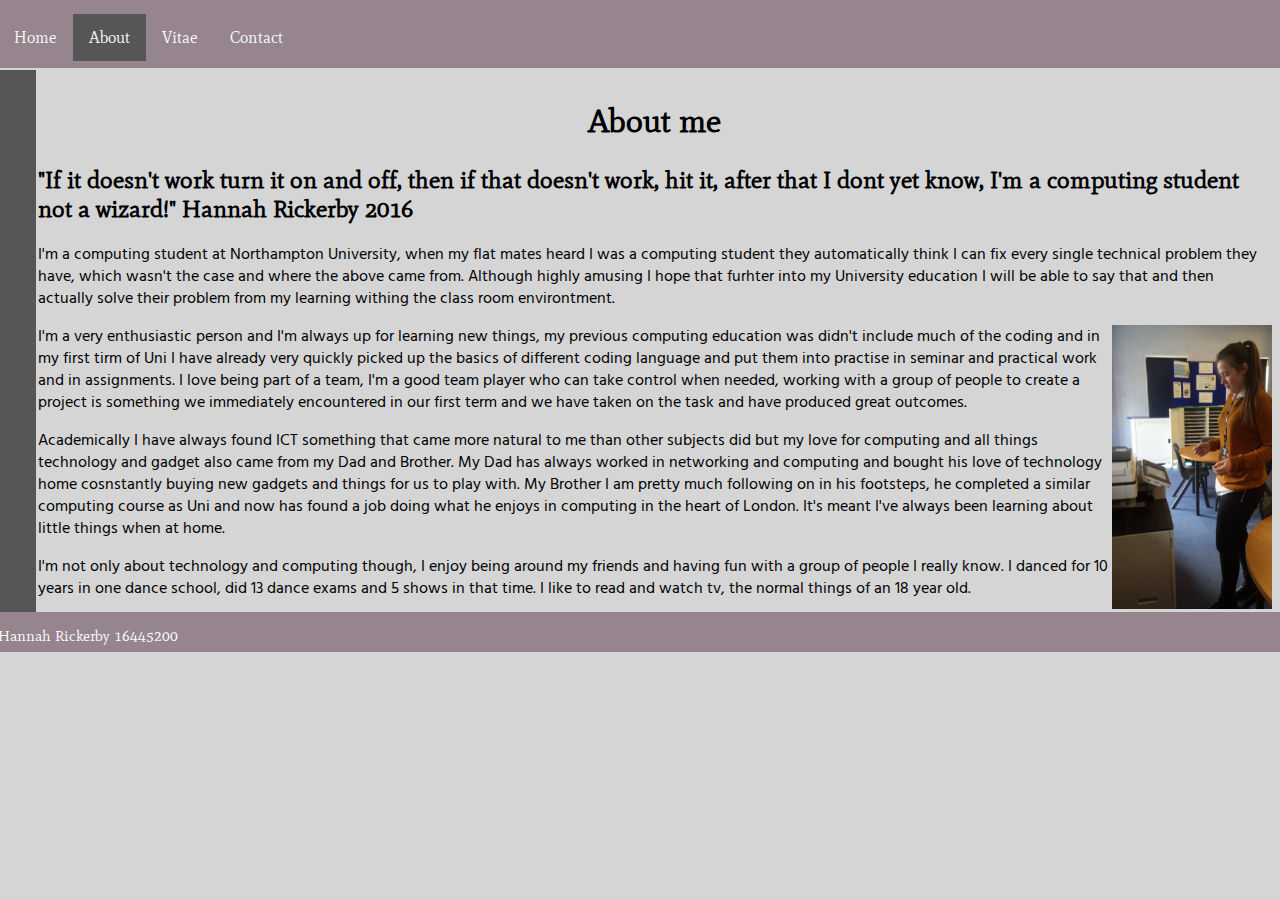
<file: bio.html>
<!DOCTYPE html>
<html>
  <head>
    <meta charset="utf-8">
    <title>Bio</title>
    <link href="https://fonts.googleapis.com/css?family=Hind+Madurai|Mate" rel="stylesheet">
  <link rel="stylesheet" href="css/style.css">
  </head>
  <body>
    <div>
    <header class= "header">
      <nav>
      <ul class= "UL">
        <li><a href="index.html">Home</a></li>
        <li class= "active"><a href="bio.html">About</a></li>
        <li><a href="cv.html">Vitae</a></li>
        <li><a href="contact.html">Contact</a></li>
      </ul>
      </nav>
    </header>
    </div>

    <main class= "main">

      <div>
        <article class="left-column2">
        </article>
    </div>

     <div>
      <h1>About me</h1>

        <h2>"If it doesn't work turn it on and off, then if that doesn't work, hit it, after that I dont yet know,
          I'm a computing student not a wizard!" Hannah Rickerby 2016</h2>

        <p>I'm a computing student at Northampton University, when my flat mates heard I was a computing student they
           automatically think I can fix every single technical problem they have, which wasn't the case and where the
           above came from. Although highly amusing I hope that furhter into my University education I will be able to
           say that and then actually solve their problem from my learning withing the class room environtment.</p>

           <img class="biophoto" src="images/fixingprinter.jpg" alt="My face" width="160"/>

        <p>I'm a very enthusiastic person and I'm always up for learning new things, my previous computing education was
           didn't include much of the coding and in my first tirm of Uni I have already very quickly picked up the basics
           of different coding language and put them into practise in seminar and practical work and in assignments.
           I love being part of a team, I'm a good team player who can take control when needed, working with a group of
           people to create a project is something we immediately encountered in our first term and we have taken on the
           task and have produced great outcomes.</p>

        <p>Academically I have always found ICT something that came more natural to me than other subjects did but my love
          for computing and all things technology and gadget also came from my Dad and Brother. My Dad has always worked in
          networking and computing and bought his love of technology home cosnstantly buying new gadgets and things for us
          to play with. My Brother I am pretty much following on in his footsteps, he completed a similar computing course
          as Uni and now has found a job doing what he enjoys in computing in the heart of London. It's meant I've always
          been learning about little things when at home.</p>

       <p>I'm not only about technology and computing though, I enjoy being around my friends and having fun with a group of
         people I really know. I danced for 10 years in one dance school, did 13 dance exams and 5 shows in that time. I like
         to read and watch tv, the normal things of an 18 year old.</p>
</div>

    </main>

    <footer class="footer">
      <p class = "footerwriting">Hannah Rickerby
      16445200</p>
    </footer>

  </body>
</html>
</file>
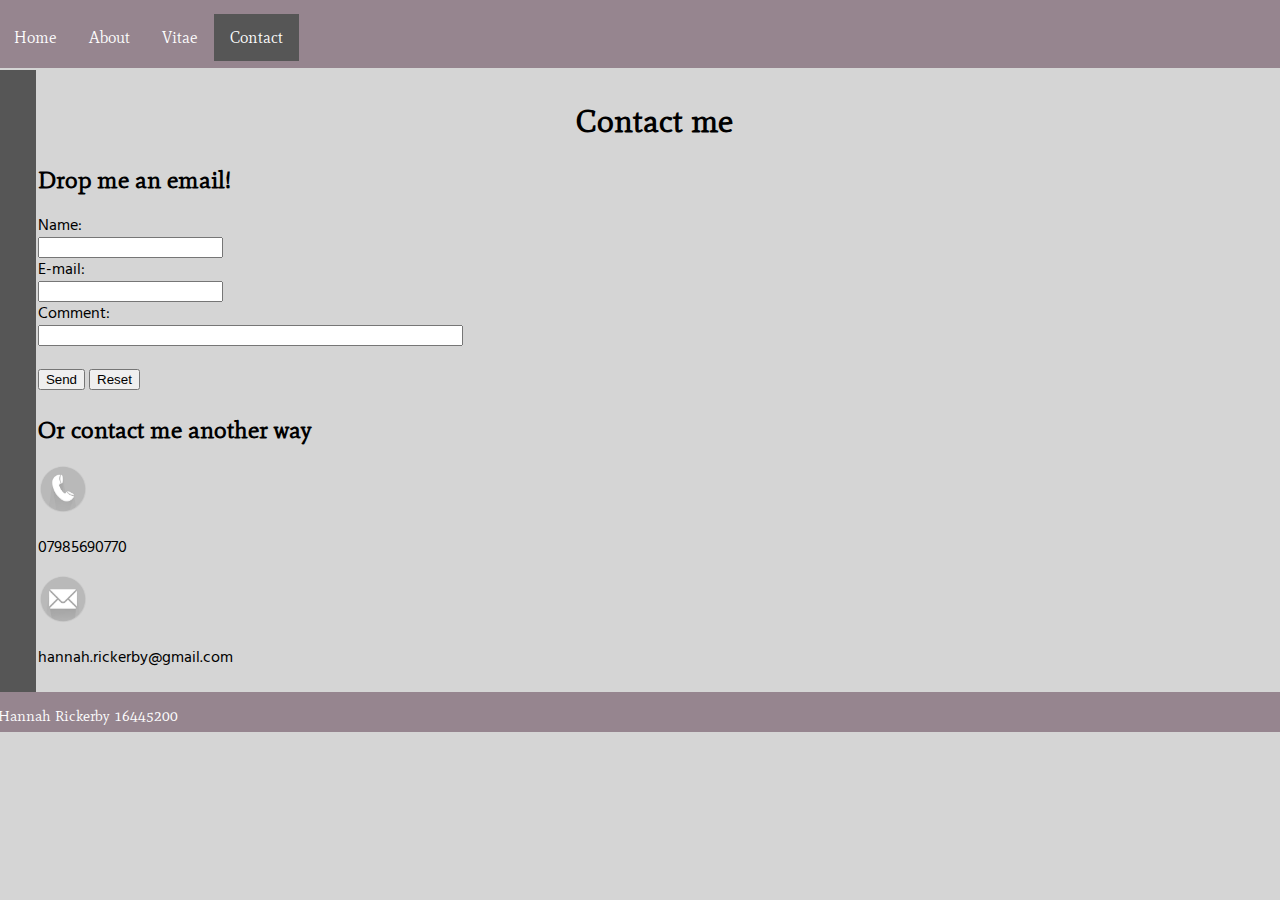
<file: contact.html>
<!DOCTYPE html>
<html>
  <head>
    <meta charset="utf-8">
    <title>Contact</title>
    <link href="https://fonts.googleapis.com/css?family=Hind+Madurai|Mate" rel="stylesheet">
  <link rel="stylesheet" href="css/style.css">
  </head>
  <body>
    <div>
    <header class= "header">
      <nav>
      <ul class= "UL">
        <li><a href="index.html">Home</a></li>
        <li><a href="bio.html">About</a></li>
        <li><a href="cv.html">Vitae</a></li>
        <li class= "active"><a href="contact.html">Contact</a></li>
      </ul>
      </nav>
    </header>
    </div>

    <main class= "main">

    <div>
      <article class="left-column1">
      </article>
  </div>

      <h1>Contact me</h1>

    <div class= "contactmeinfo">
      <h2>Drop me an email!</h2>

        <form action="mailto:hannah.rickerby@gmail.com" method="post" enctype="text/plain">
            Name:<br>
            <input type="text" name="name"><br>
            E-mail:<br>
            <input type="text" name="mail"><br>
            Comment:<br>
            <input type="text" name="comment" size="50"><br><br>
            <input type="submit" value="Send">
            <input type="reset" value="Reset">
        </form>
    </div>
           <!--Email form
            W3Schools (2016) Website Html Forms W3Schools.com [online] Available from: http://www.w3schools.com/html/tryit.asp?filename=tryhtml_form_mail [Accessed 26/11/16]-->

  <div class= "contactmeinfo">
    <h2>Or contact me another way</h2>
      <img class="contactphoto" src="images/phone.png" alt="phone" height="50px" width="50px"/> <p>07985690770</p>
      <!--Phone image
    Pixabay (2016) Images pixabay [online] https://pixabay.com/en/phone-call-call-now-telephone-1439841/[Accessed 26/11/16] -->

      <img class="contactphoto" src="images/mail.png" alt="mail" height="50px" width="50px" /> <p>hannah.rickerby@gmail.com</p>
     <!--Email image
      Pixabay (2016) Images pixabay [online] https://pixabay.com/en/mail-message-email-send-message-1454733/ [Accessed 26/11/16]-->

  </div>

  </main>

    <footer class="footer">
      <p class = "footerwriting">Hannah Rickerby
      16445200</p>
    </footer>


  </body>
</html>
</file>
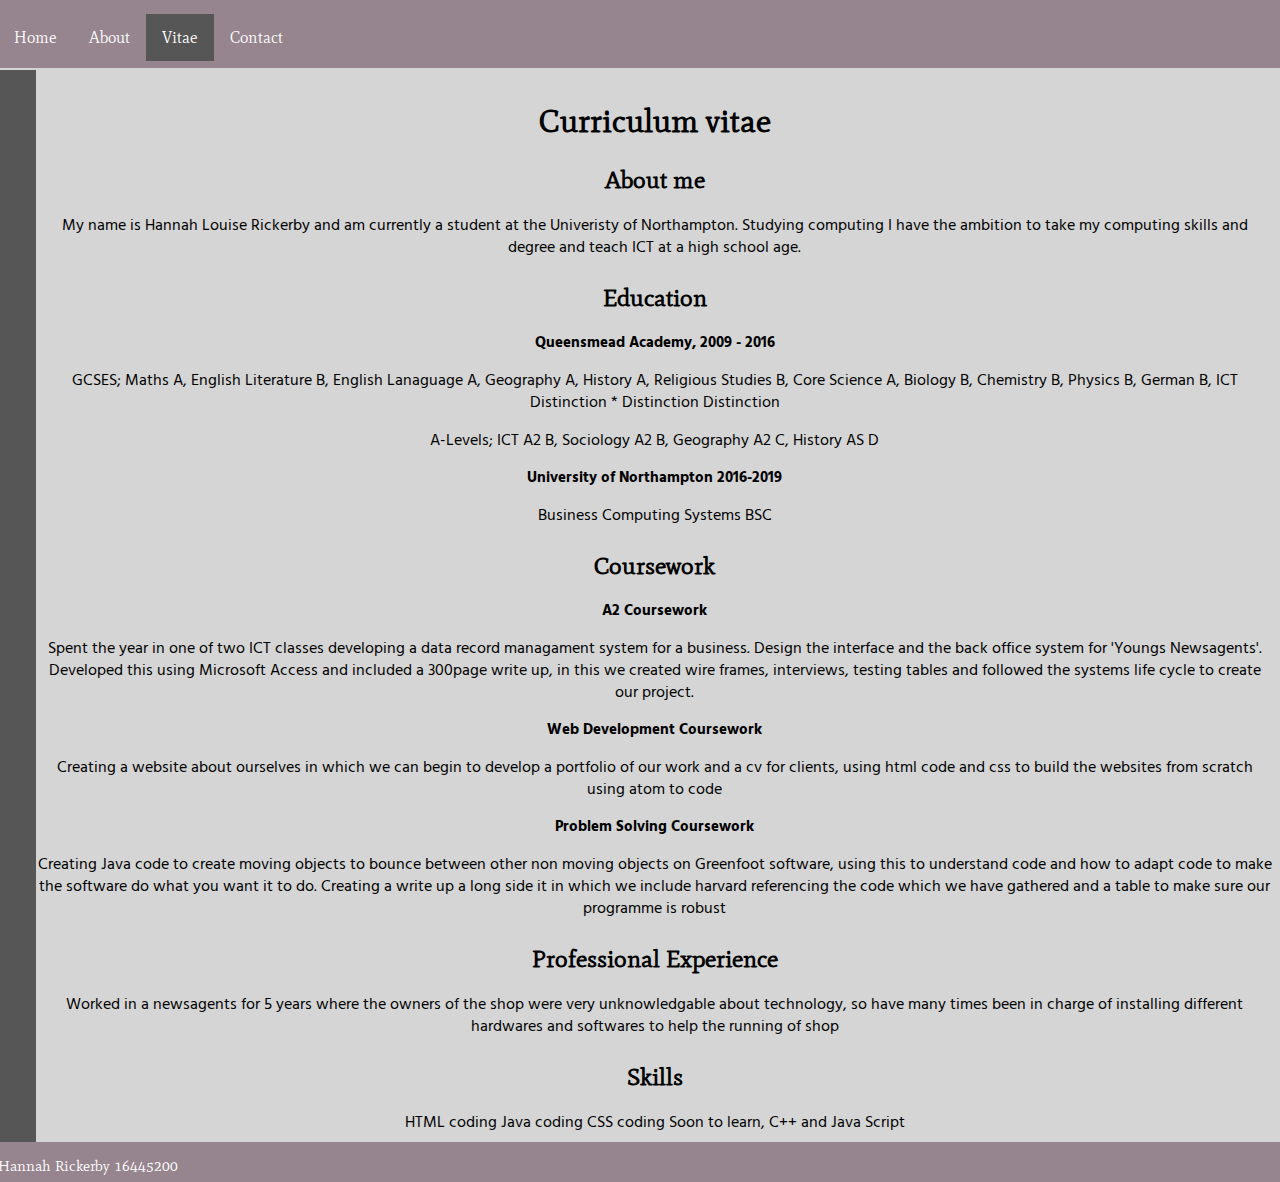
<file: cv.html>
<!DOCTYPE html>
<html>
  <head>
    <meta charset="utf-8">
    <title>CV</title>
    <link href="https://fonts.googleapis.com/css?family=Hind+Madurai|Mate" rel="stylesheet">
  <link rel="stylesheet" href="css/style.css">
  </head>
  <body>
    <div>
    <header class= "header">
      <nav>
      <ul class= "UL">
        <li><a href="index.html">Home</a></li>
        <li><a href="bio.html">About</a></li>
        <li class= "active"><a href="cv.html">Vitae</a></li>
        <li><a href="contact.html">Contact</a></li>
      </ul>
      </nav>
    </header>
    </div>

    <main class= "main">

    <div>
      <article class="left-column">
      </article>
    </div>
      <!-- a href links to information on the same page
    Duckett, J, (2011) HTML & CSS Design and build websites,United states of America and Canada, John Wiley and Sons, inc. -->
    <div class= "cvwriting">
      <h1>Curriculum vitae</h1>
      <h2>About me</h2>
          <p>
            My name is Hannah Louise Rickerby and am currently a student at the Univeristy of Northampton.
            Studying computing I have the ambition to take my computing skills and degree and teach ICT at a
            high school age.
          </p>
      <h2>Education</h2>
          <h3>Queensmead Academy, 2009 - 2016</h3>
          <p>
          GCSES; Maths A, English Literature B, English Lanaguage A, Geography A, History A, Religious Studies B,
          Core Science A, Biology B, Chemistry B, Physics B, German B, ICT Distinction * Distinction Distinction
          </p>
          <p>
          A-Levels; ICT A2 B, Sociology A2 B, Geography A2 C, History AS D
          </p>


          <h3>University of Northampton 2016-2019</h3>
          <p>Business Computing Systems BSC</p>



      <h2>Coursework</h2>
       <h3>A2 Coursework</h3>
        <p>Spent the year in one of two ICT classes developing a data record managament system
          for a business. Design the interface and the back office system for 'Youngs Newsagents'. Developed this
          using Microsoft Access and included a 300page write up, in this we created wire frames, interviews,
          testing tables and followed the systems life cycle to create our project.</p>

      <h3>Web Development Coursework</h3>
       <p>Creating a website about ourselves in which we can begin to develop a portfolio of our work and a cv for
          clients, using html code and css to build the websites from scratch using atom to code</p>

      <h3>Problem Solving Coursework</h3>
       <p>Creating Java code to create moving objects to bounce between other non moving objects on Greenfoot software,
          using this to understand code and how to adapt code to make the software do what you want it to do. Creating
          a write up a long side it in which we include harvard referencing the code which we have gathered and a
          table to make sure our programme is robust</p>


      <h2>Professional Experience</h2>
       <p>Worked in a newsagents for 5 years where the owners of the shop were very unknowledgable about technology,
         so have many times been in charge of installing different hardwares and softwares to help the running of
         shop</p>

      <h2>Skills</h2>
       <p>HTML coding
          Java coding
          CSS coding

          Soon to learn, C++ and Java Script</p>
          <!-- a href links to information on the same page
          Duckett, J, (2011) HTML & CSS Design and build websites,United states of America and Canada, John Wiley and Sons, inc. -->
    </div>

    </main>

    <footer class="footer">
      <p class = "footerwriting">Hannah Rickerby
      16445200</p>
    </footer>


  </body>
</html>
</file>
<file: css/style.css>
/* stylesheet */

h1
{
margin-top: 40px;
text-align: center;
font-family: 'Mate', serif;
}

h2
{
margin-top: 25px;
font-family: 'Mate', serif;
}

h3
{
  font-family: 'Hind Madurai', sans-serif;
  font-size: 15px;
}

body
{
  display: flex;
  flex-direction: column;
  background-color: #d5d5d5; /*Canva (2016) Website Color Schemes. Cannva Learn[Online] Available form: https://designschool.canva.com/blog/website-color-schemes/ [Accessed 24/11/2016]*/
  height: 100%;
  width: 100;
  font-family: 'Hind Madurai', sans-serif;

}

.header
{
  margin: -10px;
  height: 70px;
  background-color: #96858f;  /*Canva (2016) Website Color Schemes. Cannva Learn[Online] Available form: https://designschool.canva.com/blog/website-color-schemes/ [Accesses 24/11/2016]*/
}

.UL
{
list-style-type: none;
padding: 0;
}
/*.UL code
W3Schools (2016) Website navigation bars. W3Schools.com [online] Available from: http://www.w3schools.com/css/css_navbar.asp [Accessed 25/11/16]*/
nav
{
  float:left;
  margin-left: 30;
  margin-top: 30;
}

li
{
float: left;
margin-left: 30;
margin-top: 10;

}
/*.li code
W3Schools (2016) Website navigation bars. W3Schools.com [online] Available from: http://www.w3schools.com/css/css_navbar.asp [Accessed 25/11/16]*/


li a {
    justify-content: center;
    display: block;
    color: white;
    text-align: center;
    padding: 14px 16px;
    text-decoration: none;
    font-family: 'Mate', serif;
}
/*.li a code
W3Schools (2016) Website navigation bars. W3Schools.com [online] Available from: http://www.w3schools.com/css/css_navbar.asp [Accessed 25/11/16]*/

/* Change the link color to #565656 (black) on hover */
li a:hover {
    background-color: #565656;  /*Canva (2016) Website Color Schemes. Cannva Learn[Online] Available form: https://designschool.canva.com/blog/website-color-schemes/ [Accessed 24/11/2016]*/
}
/*.li a:hover code
W3Schools (2016) Website navigation bars. W3Schools.com [online] Available from: http://www.w3schools.com/css/css_navbar.asp [25/11/16]*/
.active {
    background-color: #565656;  /*Canva (2016) Website Color Schemes. Cannva Learn[Online] Available form: https://designschool.canva.com/blog/website-color-schemes/ [Accessed 24/11/2016]*/
}

.indexphoto-center
{
  display: block;
  margin: 0px auto;
}

.biophoto
{
  float: right;
  display: block;
  margin: 0px auto;
}
.footer
{
  align-items: baseline;
  margin: -10px;
  height: 40px;
  background-color: #96858f;  /*Canva (2016) Website Color Schemes. Cannva Learn[Online] Available form: https://designschool.canva.com/blog/website-color-schemes/ [Accessed 24/11/2016]*/
  text-align: center;
}

.footerwriting
{
  font-family: 'Mate', serif;
  color: white;
  text-align: left;
  margin-left: 30;
  font-size: 15px;
}


.left-column
{
  width: 3%;
  height: 1080px;
  float: left;
  background-color: #565656;  /*Canva (2016) Website Color Schemes. Cannva Learn[Online] Available form: https://designschool.canva.com/blog/website-color-schemes/ [Accessed 24/11/2016]*/
  margin-left: -10px;
  margin-top: 9px;
  margin-right: 2px;
  margin-bottom: 2px;
}

.left-column1
{
  width: 3%;
  height: 630px;
  float: left;
  background-color: #565656;  /*Canva (2016) Website Color Schemes. Cannva Learn[Online] Available form: https://designschool.canva.com/blog/website-color-schemes/ [Accessed 24/11/2016]*/
  margin-left: -10px;
  margin-top: 9px;
  margin-right: 2px;
  margin-bottom: 2px;
}

.left-column2
{
  width: 3%;
  height: 550px;
  float: left;
  background-color: #565656;  /*Canva (2016) Website Color Schemes. Cannva Learn[Online] Available form: https://designschool.canva.com/blog/website-color-schemes/ [Accesses 24/11/2016]*/
  margin-left:-10px;
  margin-top: 9px;
  margin-right: 2px;
  margin-bottom: 2px;
}

.left-column3
{
  width: 3%;
  height: 600px;
  float: left;
  background-color: #565656;  /*Canva (2016) Website Color Schemes. Cannva Learn[Online] Available form: https://designschool.canva.com/blog/website-color-schemes/ [Accesses 24/11/2016]*/
  margin-left:-10px;
  margin-top: 9px;
  margin-right: 2px;
  margin-bottom: 2px;
}

.cvbar
{
  font-family: 'Hind Madurai', sans-serif;
  color: white;
  margin-left: 10px;
  margin-top: 50px;
  font-size: 20px;
}

.list
{
  float: center;
}

.cvwriting
{
  text-align: center;
}

.title
{
  float: left;
  width: 100px;
  text-align: right;
  padding-right: 10px;
}

.submit
{
  text-align: right;
}

fieldset
{
  width: 350px;
  border: 1px solid #565656;
  border-radius: 10px;
  padding: 20px;
  text-align: right;
  margin-left: 50px;
}

legend
{
  background-color: #565656;
  color: white;
  border: 1px solid #565656;
  border-radius: 10px;
  padding: 10px 20px;
  text-align: left;
  text-transform: uppercase;
}

/*css design for forms Duckett, J, (2011) HTML & CSS Design and build websites,United states of America and Canada, John Wiley and Sons, inc. */





/* media queries */
@media screen
  and (min-device-width: 1200px)
  and (max-device-width: 1600px)
  and (-webkit-min-device-pixel-ratio: 1) {
}

@media only screen
  and (min-device-width: 768px)
  and (max-device-width: 1024px)
  and (-webkit-min-device-pixel-ratio: 2) {

}

@media only screen
  and (min-device-width: 414px)
  and (max-device-width: 736px)
  and (-webkit-min-device-pixel-ratio: 3) {

}
</file>
